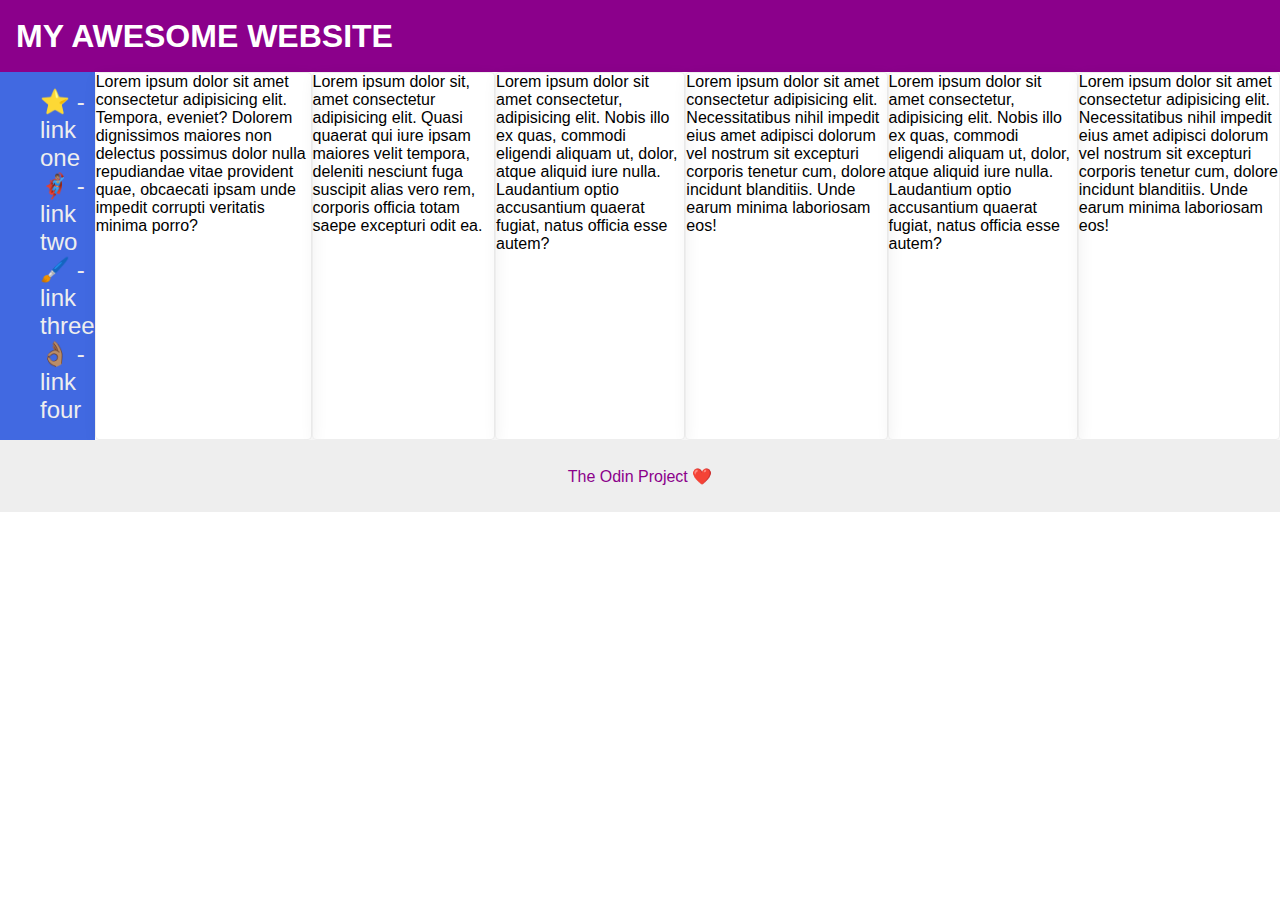
<file: foundations/flex/07-flex-layout-2/index.html>
<!DOCTYPE html>
<html lang="en">
  <head>
    <meta charset="UTF-8">
    <meta http-equiv="X-UA-Compatible" content="IE=edge">
    <meta name="viewport" content="width=device-width, initial-scale=1.0">
    <title>The Holy Grail</title>
    <link rel="stylesheet" href="style.css">
  </head>
  <body>
    <div class="container">
    <div class="header">
      MY AWESOME WEBSITE
    </div>
  <div class="section">
    <div class="sidebar">
      <ul>
        <li><a href="#">⭐ - link one</a></li>
        <li><a href="#">🦸🏽‍♂️ - link two</a></li>
        <li><a href="#">🖌️ - link three</a></li>
        <li><a href="#">👌🏽 - link four</a></li>
      </ul>
    </div>

    <div class="card">Lorem ipsum dolor sit amet consectetur adipisicing elit. Tempora, eveniet? Dolorem dignissimos maiores non delectus possimus dolor nulla repudiandae vitae provident quae, obcaecati ipsam unde impedit corrupti veritatis minima porro?</div>
    <div class="card">Lorem ipsum dolor sit, amet consectetur adipisicing elit. Quasi quaerat qui iure ipsam maiores velit tempora, deleniti nesciunt fuga suscipit alias vero rem, corporis officia totam saepe excepturi odit ea.</div>
    <div class="card">Lorem ipsum dolor sit amet consectetur, adipisicing elit. Nobis illo ex quas, commodi eligendi aliquam ut, dolor, atque aliquid iure nulla. Laudantium optio accusantium quaerat fugiat, natus officia esse autem?</div>
    <div class="card">Lorem ipsum dolor sit amet consectetur adipisicing elit. Necessitatibus nihil impedit eius amet adipisci dolorum vel nostrum sit excepturi corporis tenetur cum, dolore incidunt blanditiis. Unde earum minima laboriosam eos!</div>
    <div class="card">Lorem ipsum dolor sit amet consectetur, adipisicing elit. Nobis illo ex quas, commodi eligendi aliquam ut, dolor, atque aliquid iure nulla. Laudantium optio accusantium quaerat fugiat, natus officia esse autem?</div>
    <div class="card">Lorem ipsum dolor sit amet consectetur adipisicing elit. Necessitatibus nihil impedit eius amet adipisci dolorum vel nostrum sit excepturi corporis tenetur cum, dolore incidunt blanditiis. Unde earum minima laboriosam eos!</div>
  </div>  
    <div class="footer">
      The Odin Project ❤️
    </div>
    </div>
  </body>
</html>
</file>
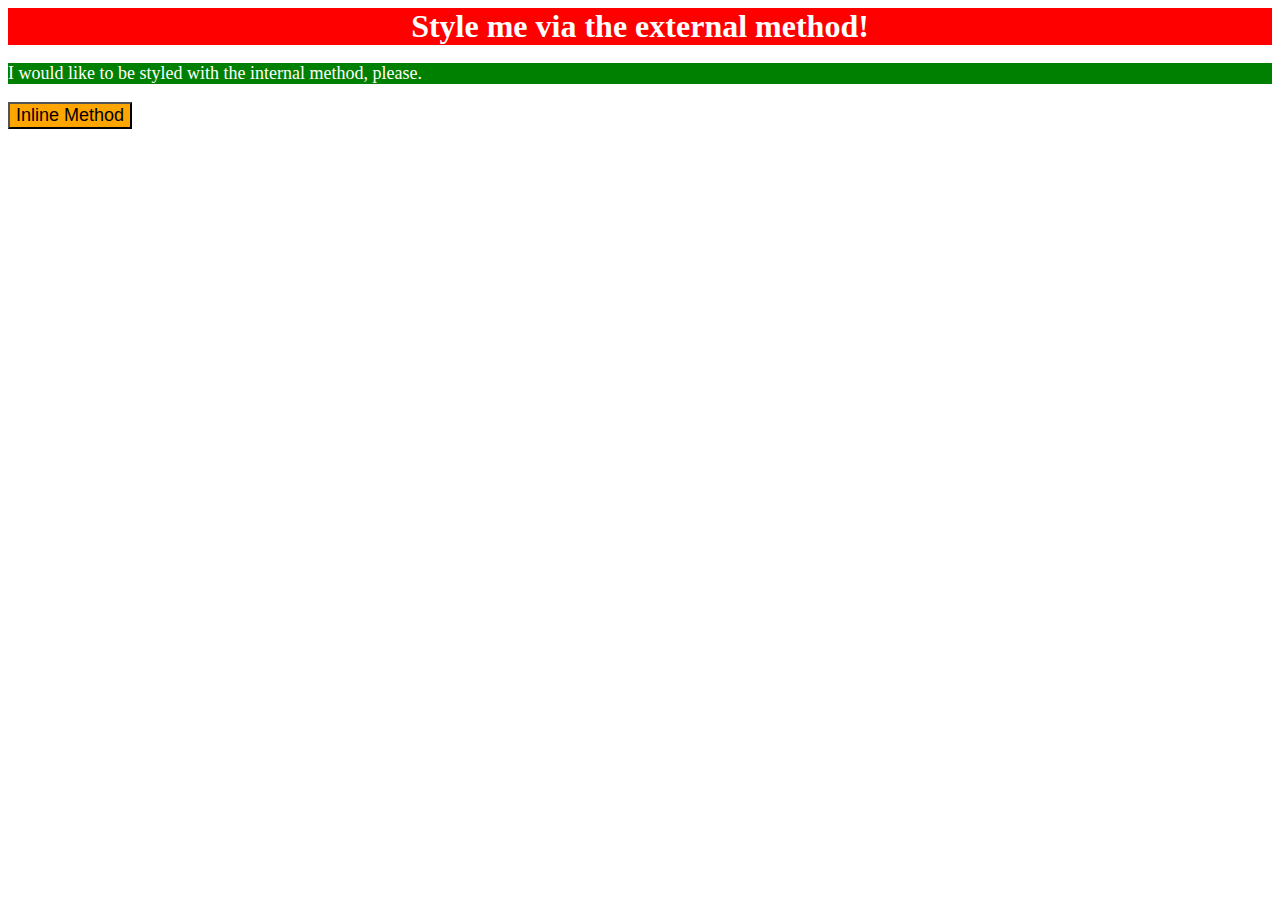
<file: foundations/intro-to-css/01-css-methods/index.html>
<!DOCTYPE html>
<html lang="en">
  <head>
    <meta charset="UTF-8">
    <meta http-equiv="X-UA-Compatible" content="IE=edge">
    <meta name="viewport" content="width=device-width, initial-scale=1.0">
    <title>Methods for Adding CSS</title>
    <link rel="stylesheet" href="solution.css">

    <style>
      p {
        background-color: green;
        color: white;
        font-size: 18px;
      }
    </style>
  </head>
  <body>
    <div>Style me via the external method!</div>
    <p>I would like to be styled with the internal method, please.</p>
    <button style="background-color: orange; font-size: 18px;">Inline Method</button>
  </body>
</html>
</file>
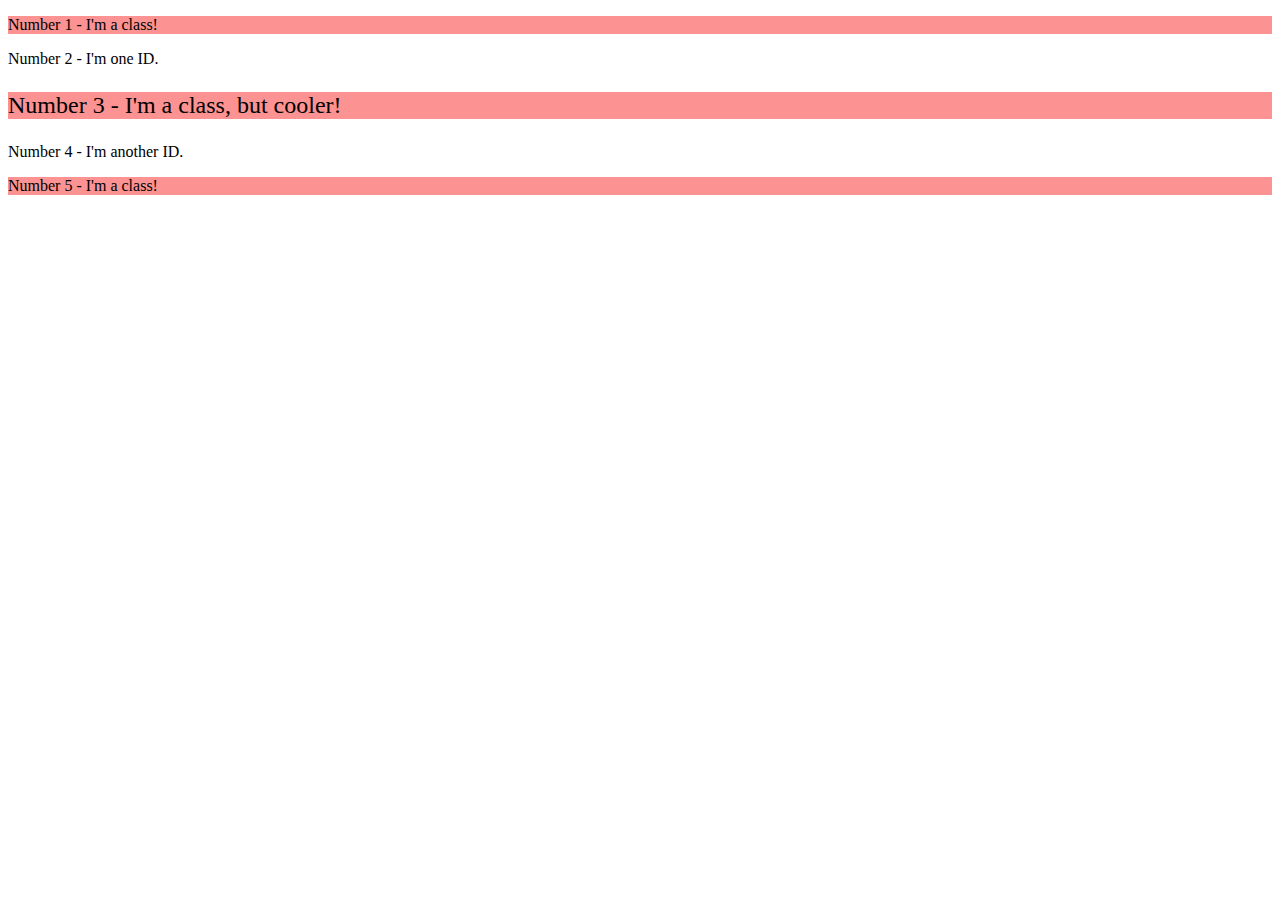
<file: foundations/intro-to-css/02-class-id-selectors/index.html>
<!DOCTYPE html>
<html lang="en">
  <head>
    <meta charset="UTF-8">
    <meta http-equiv="X-UA-Compatible" content="IE=edge">
    <meta name="viewport" content="width=device-width, initial-scale=1.0">
    <title>Class and ID Selectors</title>
    <link rel="stylesheet" href="style.css">
  </head>
  <body>
    <p>Number 1 - I'm a class!</p>
    <div>Number 2 - I'm one ID.</div>
    <p style="font-size: 24px">Number 3 - I'm a class, but cooler!</p>
    <div>Number 4 - I'm another ID.</div>
    <p>Number 5 - I'm a class!</p>
  </body>
</html>
</file>
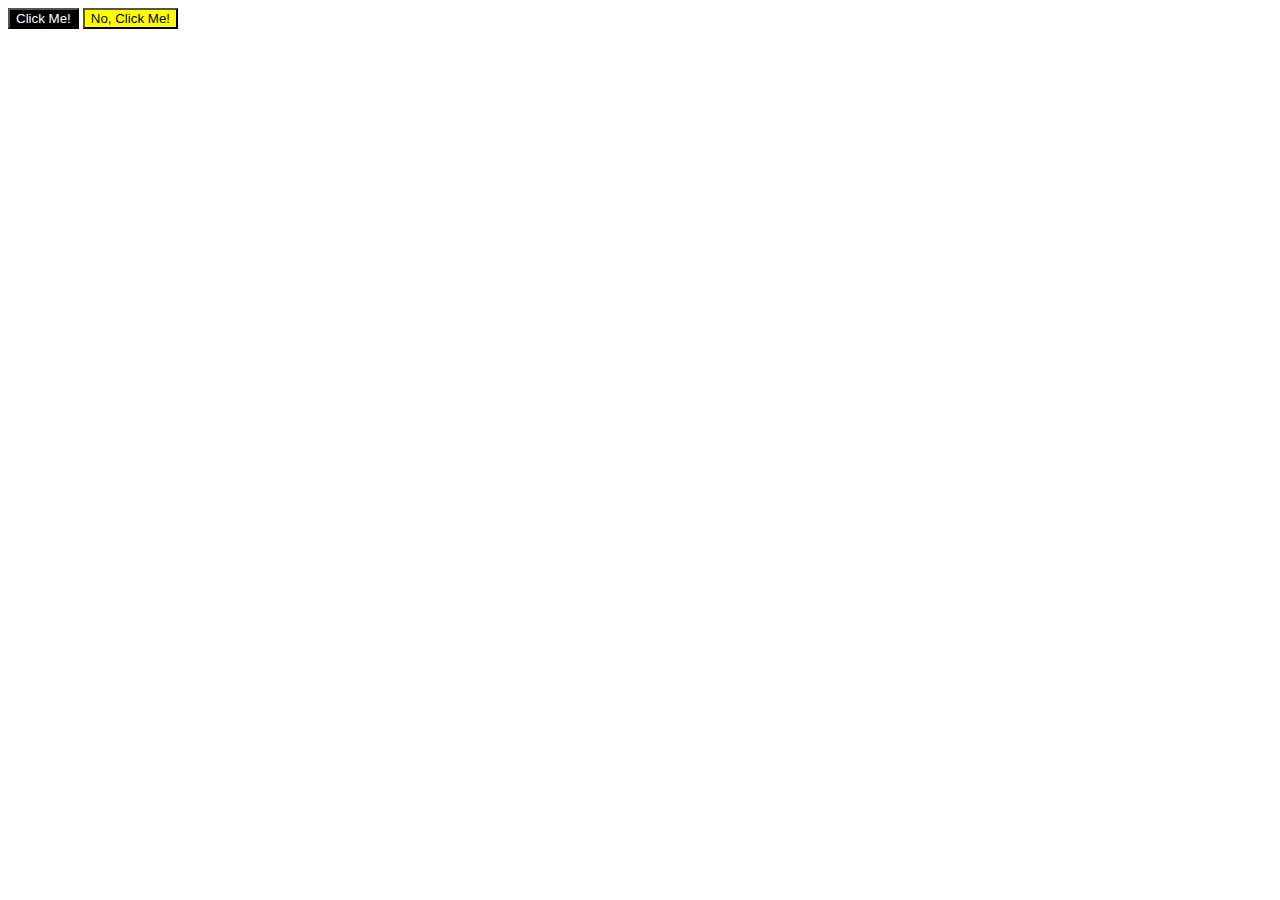
<file: foundations/intro-to-css/03-grouping-selectors/index.html>
<!DOCTYPE html>
<html lang="en">
  <head>
    <meta charset="UTF-8">
    <meta http-equiv="X-UA-Compatible" content="IE=edge">
    <meta name="viewport" content="width=device-width, initial-scale=1.0">
    <title>Grouping Selectors</title>
    <link rel="stylesheet" href="style.css">
  </head>
  <body>
    <button class="button1">Click Me!</button>
    <button class="button2">No, Click Me!</button>
  </body>
</html>
</file>
<file: foundations/flex/07-flex-layout-2/style.css>
body {
  font-family: -apple-system, BlinkMacSystemFont, 'Segoe UI', Roboto, Oxygen, Ubuntu, Cantarell, 'Open Sans', 'Helvetica Neue', sans-serif;
  margin: 0;
  min-height: 100vh;
}

ul{
  list-style-type: none;
}

ul a {
  font-size: 24px;
  color: #eee;
  text-decoration: none;
}

.container {
  display: flex;
  flex-direction: column;
}

.header {
  display: flex;
  align-items: center;
  padding-left: 16px;
  font-size: 32px;
  font-weight: 900;
  height: 72px;
  background: darkmagenta;
  color: white;
}

.footer {
  display: flex;
  flex-direction: column;
  justify-content: center;
  align-items: center;
  height: 72px;
  background: #eee;
  color: darkmagenta;
}

.section {
  display: flex;
  flex-direction: row;
  margin-bottom: ;
}

.sidebar {
 
  width: 300px;
  background: royalblue;
  box-sizing: border-box;
  padding: 16;
}

.card {
  display: flex;
  border: 1px solid #eee;
  box-shadow: 2px 4px 16px rgba(0,0,0,.06);
  border-radius: 4px;
  padding: 48;
}
</file>
<file: foundations/intro-to-css/01-css-methods/solution.css>
div {
    background-color: red;
    color: white;
    font-size: 32px;
    text-align: center;
    font-weight: bold;
  }
</file>
<file: foundations/intro-to-css/02-class-id-selectors/style.css>
/* styles.css */

p {
  background-color: #fc9292;
  font-family: Verdana; "DejaVu Sans"; sans-serif;
}
</file>
<file: foundations/intro-to-css/03-grouping-selectors/style.css>
.button1 .button2{
    font-size: 28px;
    font-family: Helvetica, "Times New Roman", sans-serif;
}

.button1{
    background-color: black;
    color: white;
}

.button2{
    background-color: yellow;
    color: black;
}
</file>
